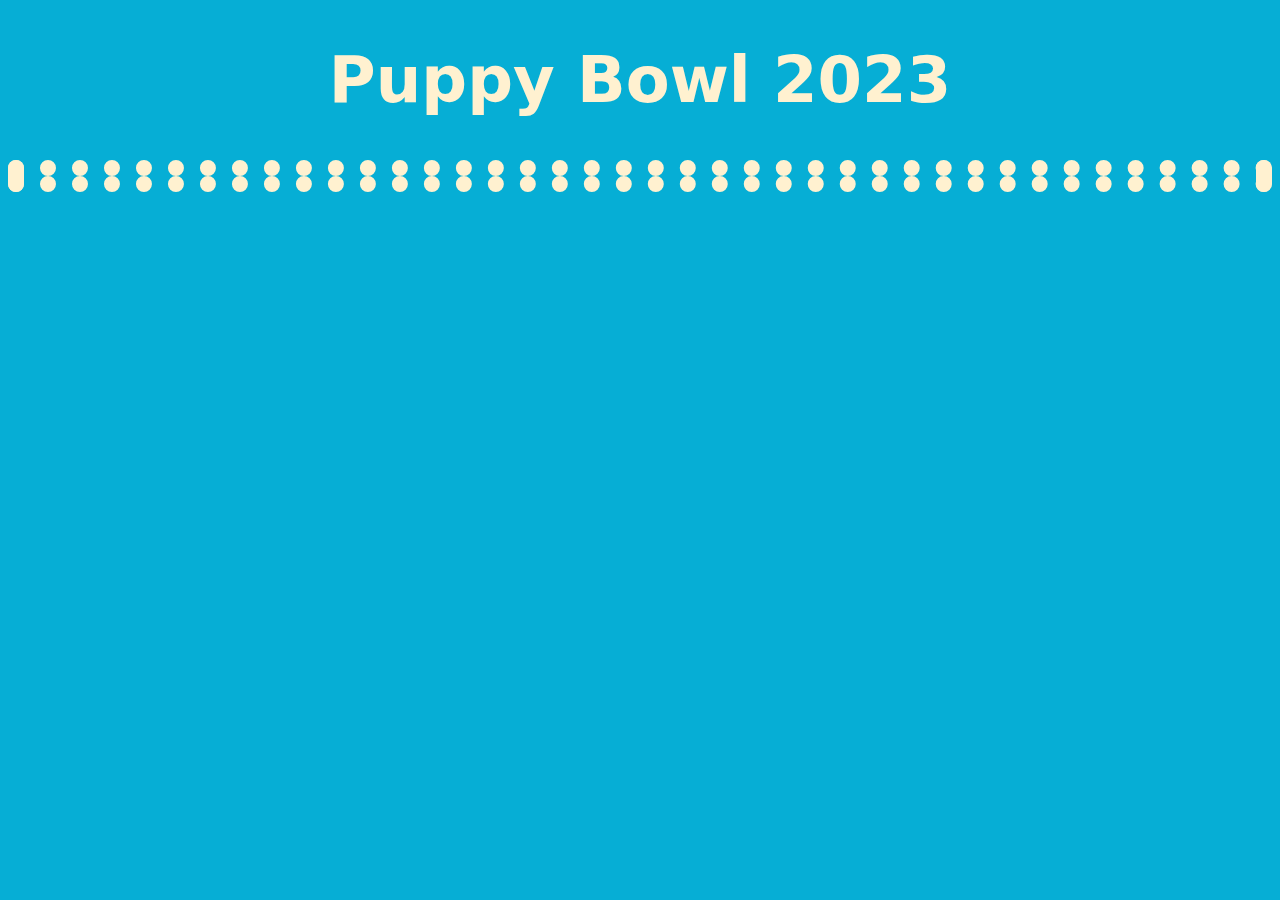
<file: index.html>
<!DOCTYPE html>
<html lang="en">
<head>
    <meta charset="UTF-8">
    <meta http-equiv="X-UA-Compatible" content="IE=edge">
    <meta name="viewport" content="width=device-width, initial-scale=1.0">
    <title>Puppy Bowl 2023</title>
    <script defer src="./index.js"></script>
    <link rel="stylesheet" href="./style.css">
</head>
<body>
    <h1>Puppy Bowl 2023</h1>
    <div id="puppy-container"></div>
</body>
</html>
</file>
<file: style.css>
*{
    background-color: #06AED5;
}

h1{
    color: #FFF1D0;
    text-align: center;
    font-family:system-ui, -apple-system, BlinkMacSystemFont, 'Segoe UI', Roboto, Oxygen, Ubuntu, Cantarell, 'Open Sans', 'Helvetica Neue', sans-serif;
    font-size: 4em;
}

#puppy-container{
    display: flex;
    flex-direction: column;
    border: 1em dotted #FFF1D0;
}
.puppy-list{
    display: flex;
    text-align: center;
    flex-direction: column;
    font-size: 2em;
    border: 0.5em solid #FFF1D0;
    font-family:'Trebuchet MS', 'Lucida Sans Unicode', 'Lucida Grande', 'Lucida Sans', Arial, sans-serif;
} 

.details-button{
    display: flex;
    background-color: #F0C808;
    justify-content: center;
    font-size: 0.5em;
    font-weight: bold;

}
    .details-button:hover{
        color: #DD1C1A;
    }
</file>
